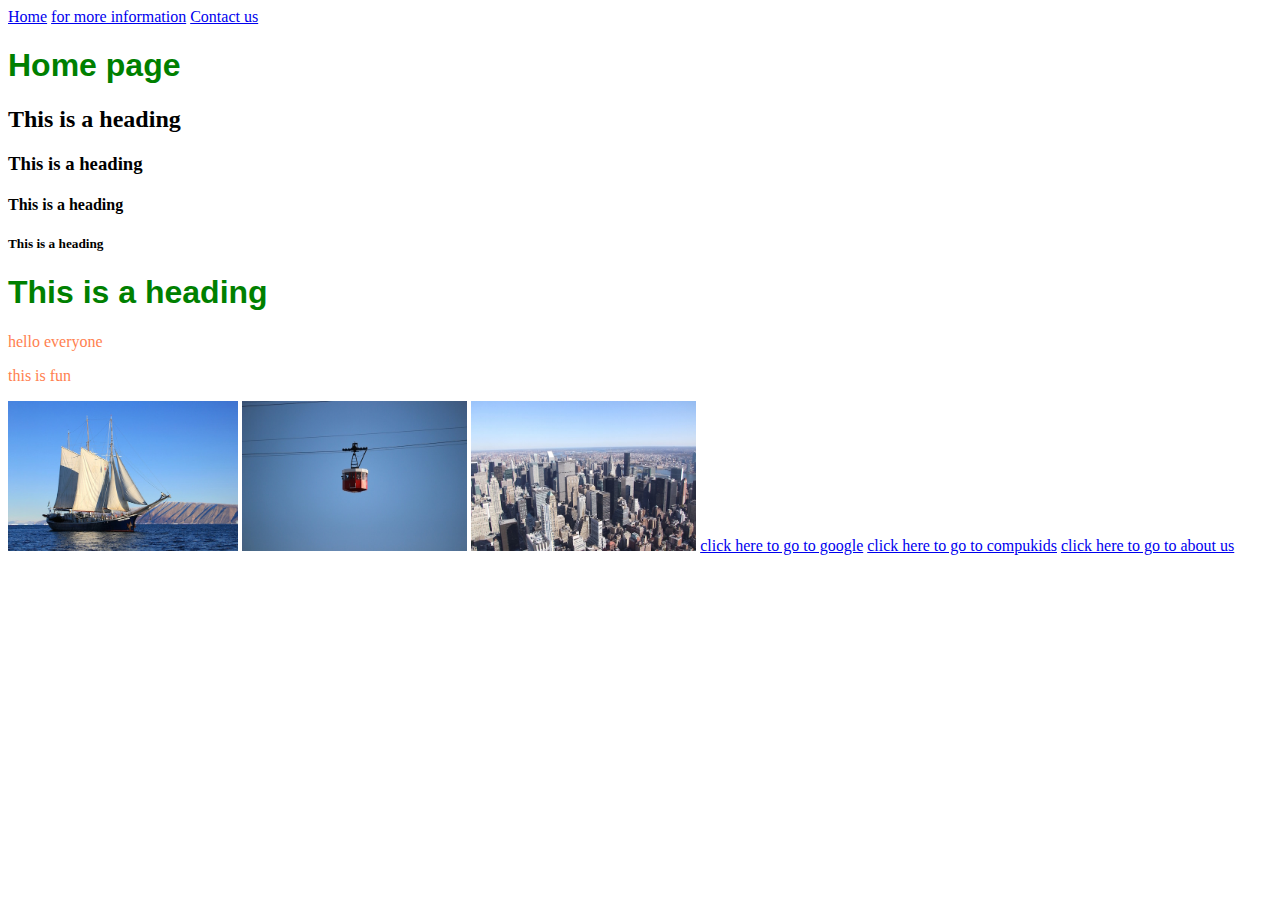
<file: index.html>
<!DOCTYPE html>
<html>
        <head>
    		<link rel="stylesheet" href="style.css" >
			<link rel="list.html" href="list.html">
        </head>
        <body><div id="menu">
			<a href="index.html">Home</a>
			<a href="About.html">for more information</a>
			<a href="contact.html">Contact us</a>
		</div>
            <h1>Home page</h1>
            <h2>This is a heading</h2>
            <h3>This is a heading</h3>
            <h4>This is a heading</h4>
            <h5>This is a heading</h5>
            <h1>This is a heading</h1>
            <p>hello everyone</p> 
            <p>this is fun</p>
			<a href="boat.html"><img src="images/boat.jpg"height="150"/></a>
            <img src="images/cablecar.jpg"height="150"/>
            <img src="images/city.jpg"height="150"/>
            
            <a href="https://www.google.com/">click here to go to google</a>
            <a href="COMPUKIDS-WEB">click here to go to compukids</a>
			<a href="about.html">click here to go to about us</a>
        </body>
</html>
</file>
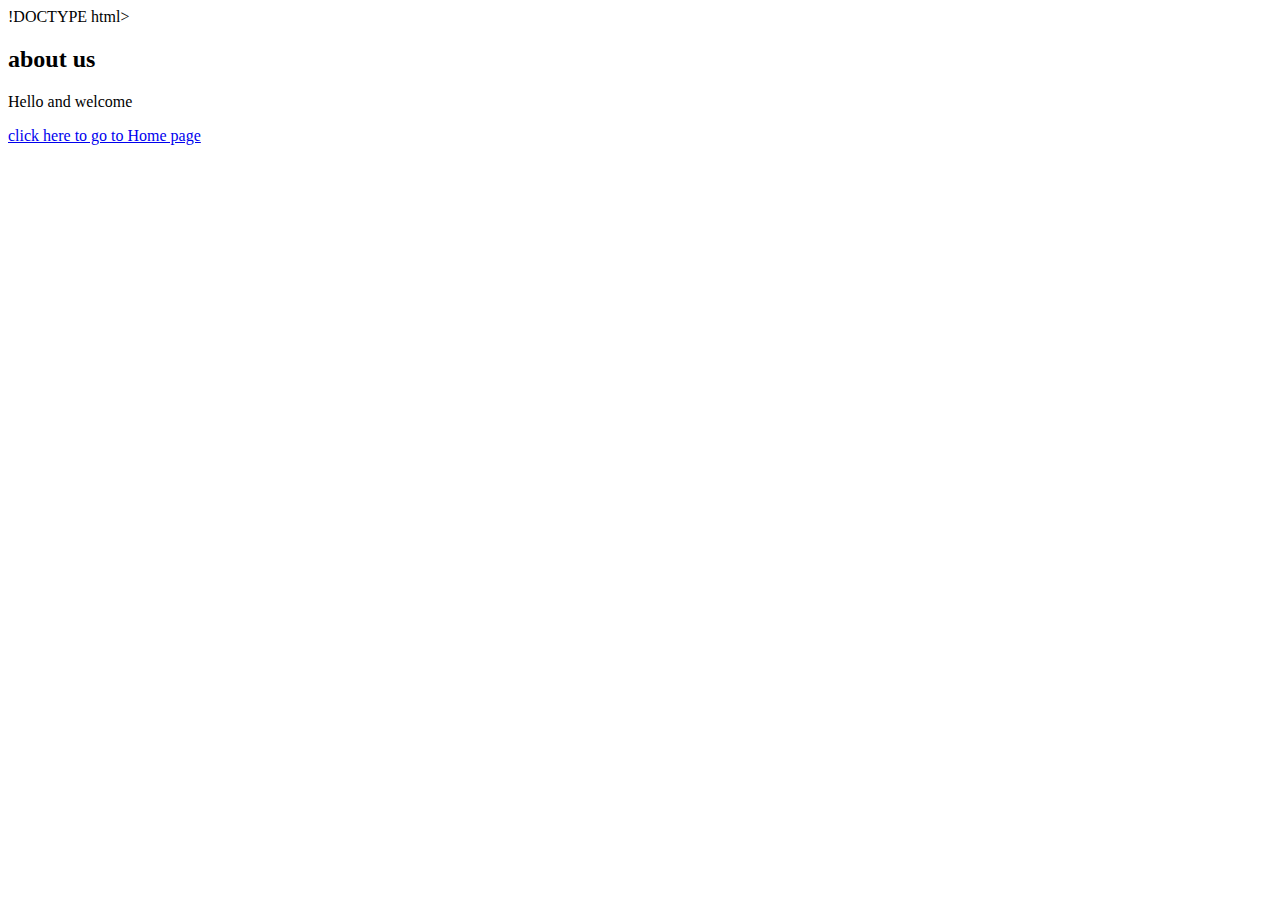
<file: about.html>
!DOCTYPE html>
<html>
      <head>
            
      </head>
	  <body>
		  <h2>about us</h2>
		  <p>Hello and welcome</p>
		  <a href="index.html">click here to go to Home page</a>
            
      </body>
</html>
</file>
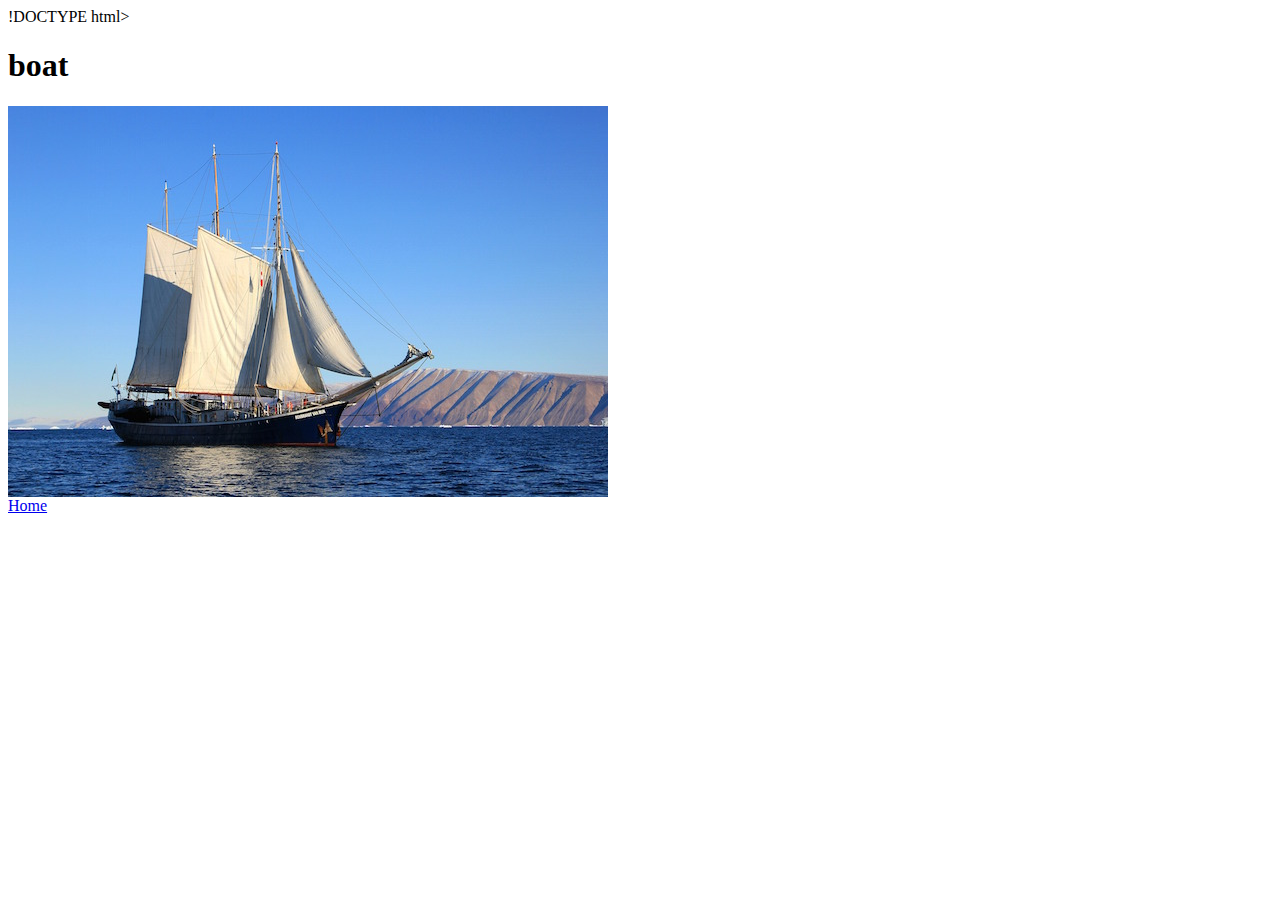
<file: boat.html>
!DOCTYPE html>
<html>
      <head>
            
      </head>
      <body>
		  <h1>boat</h1>
		  <img src="images/boat.jpg"/>
		  <br/>
		  <a href="index.html">Home</a>
            
      </body>
</html>
</file>
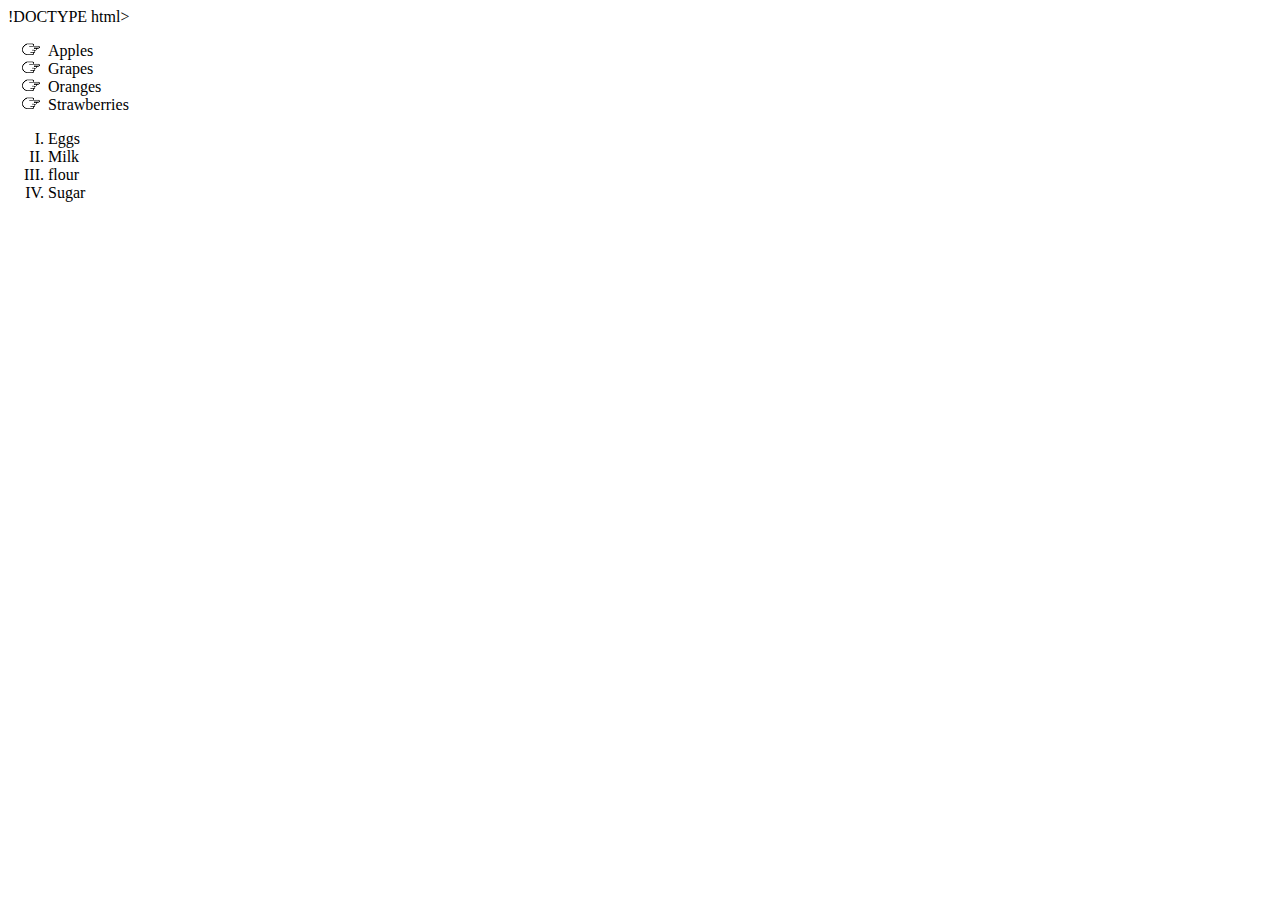
<file: list.html>
!DOCTYPE html>
<html>
      <head>
         <link rel="stylesheet" href="style.css" >
      </head>

      <body>
            <ul>
				<li>Apples</li>
				<li>Grapes</li>
				<li>Oranges</li>
				<li>Strawberries</li>
		  </ul>
		  
		  <ol>
			  <li>Eggs</li>
			  <li>Milk</li>
			  <li>flour</li>
			  <li>Sugar</li>
		  </ol>
      </body>
</html>
</file>
<file: style.css>
h1{
	color: green;
	font-family:sans-serif;
}
p{
	color: coral;
	font-family:fantasy;
}
ul{
	list-style-image: url('images/pointer-icon.png');
}
ol{
	list-style-type:upper-roman;
}
#menu-bara{
	font-family:heveltica, sans-serif;
	text-decoration: none;
	background-color: aquamarine;
	padding: 5px;
}
#menu-bar a:hover{
	background-color: aqua;
	color: #ffffff
}
</file>
